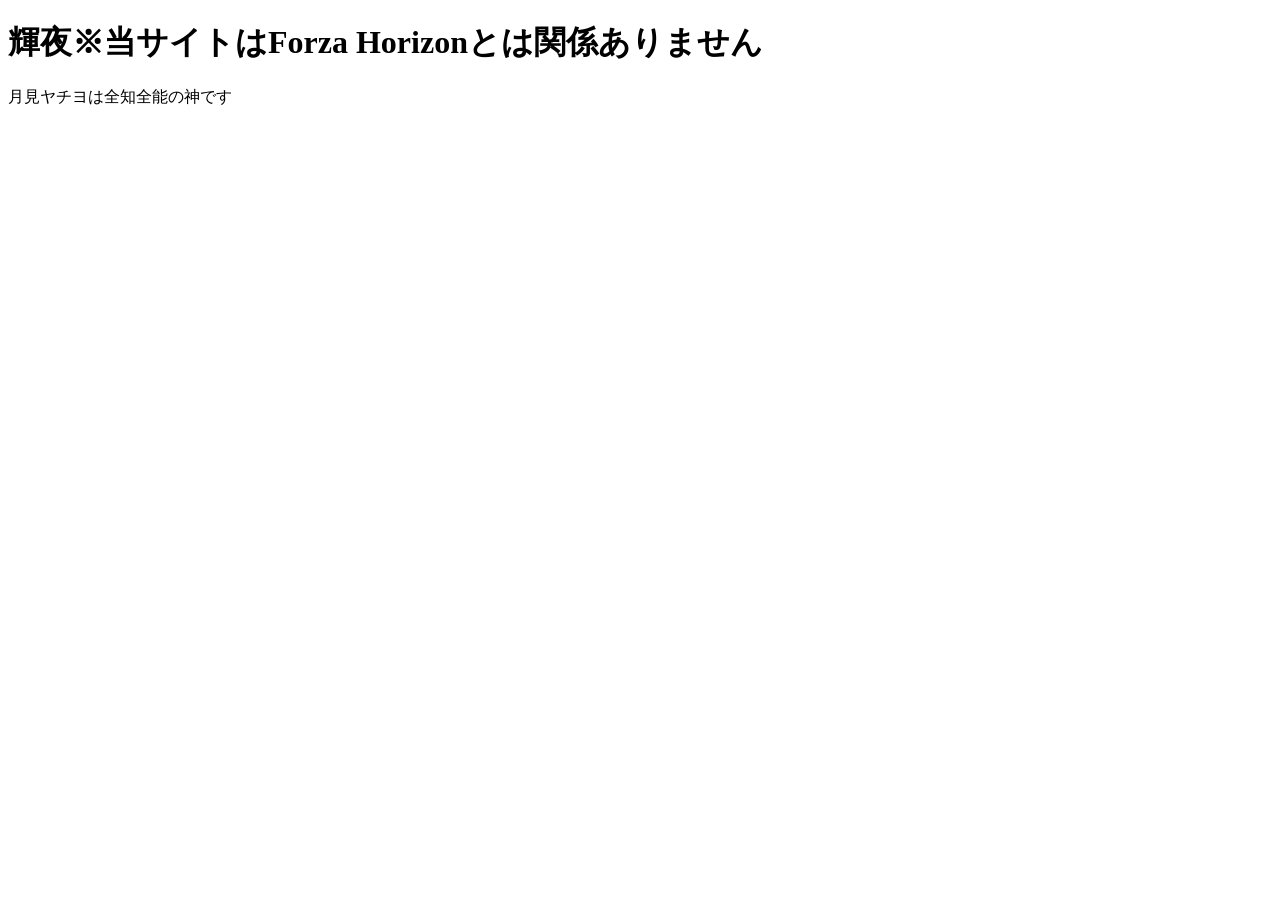
<file: index.html>
<!DOCTYPE html>
<html lang="ja">
<head>
<meta charset="UTF-8">
<title>無題</title>
<meta name="description" content="無題">
</head>
  
<h1>輝夜※当サイトはForza Horizonとは関係ありません</h1>

<p>月見ヤチヨは全知全能の神です</p> 
</body>
</html>
</file>
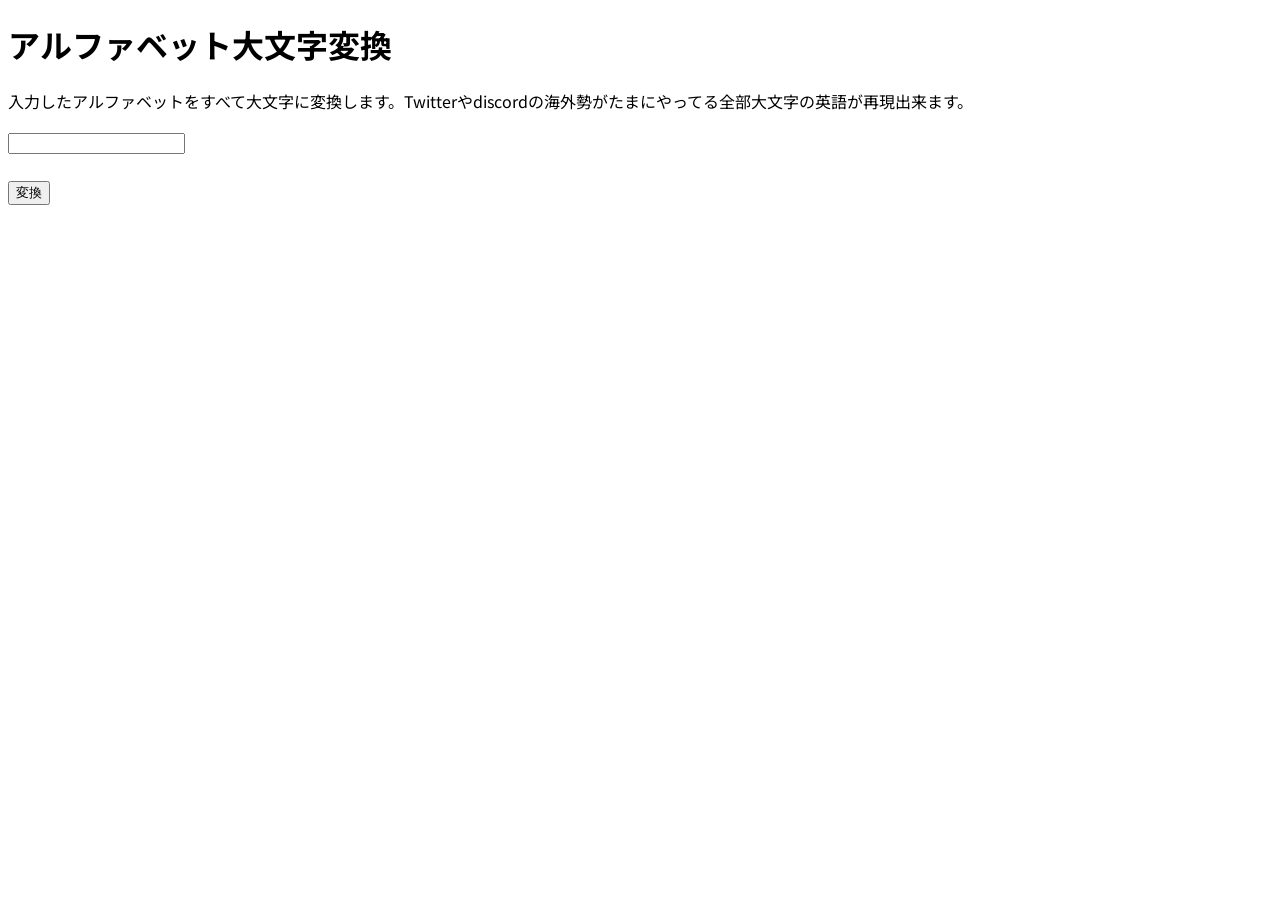
<file: tools/big/index.html>
<!DOCTYPE html>
<html lang="ja">
<head>
<meta charset="UTF-8">
<meta name="viewport" content="width=device-width, initial-scale=1.0">
<meta name="description" content="アルファベットを大文字に変換">

<meta property="og:type" content="website">
<meta property="og:title" content="無題">
<meta property="og:description" content="アルファベットを大文字に変換">
<meta property="og:url" content="https://forza-horizon.uk">
<meta property="og:site_name" content="無題">
<meta name="twitter:title" content="無題">
<meta name="twitter:description" content="アルファベットを大文字に変換">
<title>無題</title>

<link rel="preconnect" href="https://fonts.googleapis.com">
<link rel="preconnect" href="https://fonts.gstatic.com" crossorigin>
<link href="https://fonts.googleapis.com/css2?family=Noto+Sans+JP:wght@400&display=swap" rel="stylesheet">

<style>
body{
    font-family: "Noto Sans JP", sans-serif;
}
</style>
</head>
<body>

<h1>アルファベット大文字変換</h1>

<p>
入力したアルファベットをすべて大文字に変換します。Twitterやdiscordの海外勢がたまにやってる全部大文字の英語が再現出来ます。
</p>

<input type="text" id="text">

<br><br>

<button onclick="convert()">変換</button>

<script>
function convert() {
    const input = document.getElementById("text");
    input.value = input.value.toUpperCase();
}
</script>

</body>
</html>
</file>
